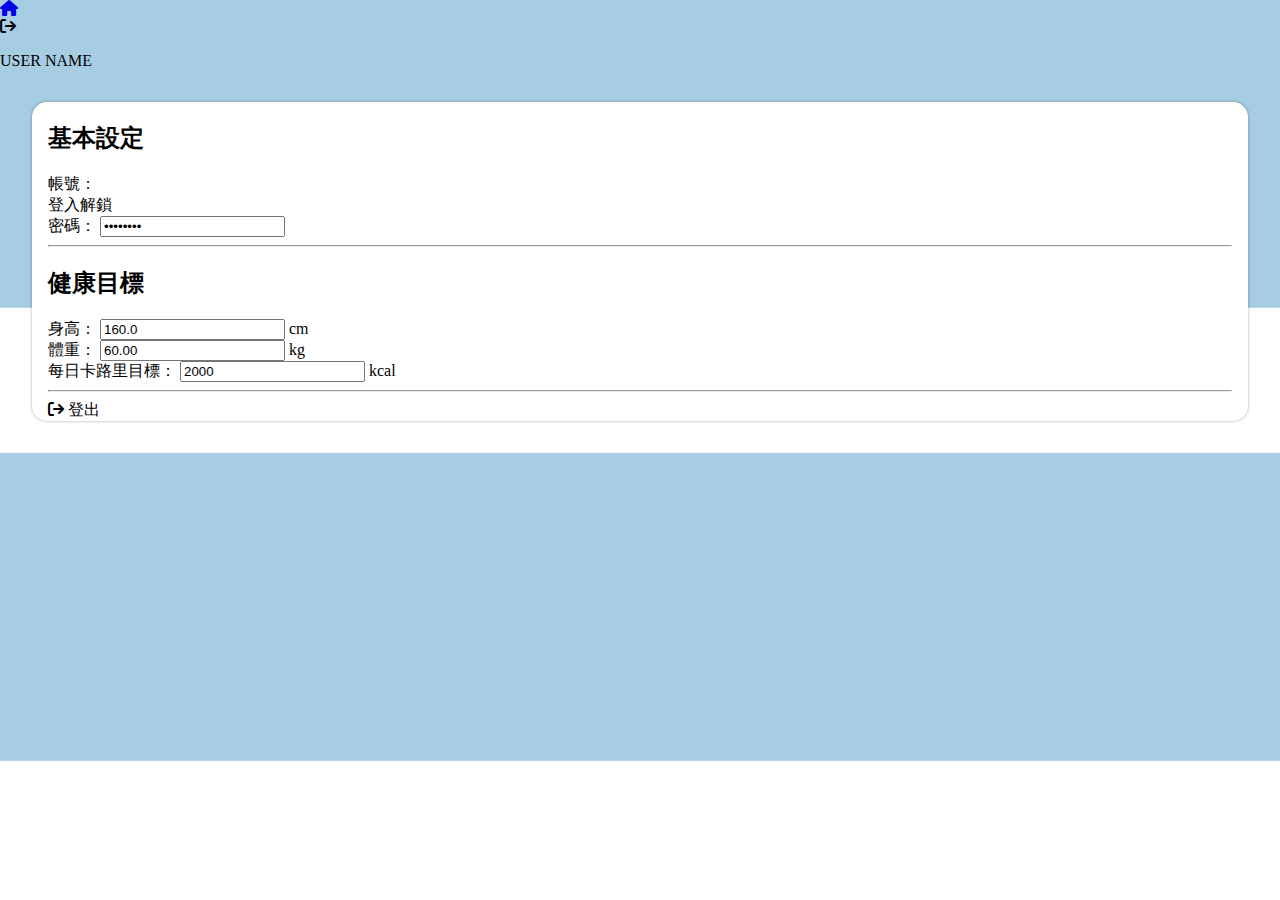
<file: ai_test_settings.html>
<!DOCTYPE html>
<html lang="zh-Hant">
<head>
    <meta charset="UTF-8">
    <meta name="viewport" content="width=device-width, initial-scale=1.0">
    <title>使用者設定</title>
    <link rel="stylesheet" href="style.css"> 
    <link rel="stylesheet" href="https://cdnjs.cloudflare.com/ajax/libs/font-awesome/6.0.0-beta3/css/all.min.css">
</head>
<body>
    <header class="top-navbar">
        <div class="header-right">
            <a href="dashboard.html" title="儀表板"><i class="fa-solid fa-house home-icon"></i></a>
            
            <div class="logout-icon" title="登出">
                <i class="fa-solid fa-arrow-right-from-bracket"></i>
            </div>
            
            <a href="settings.html" title="設定"><div class="profile-pic nav-icon active"></div></a>
            <div class="dot-indicator"></div>
        </div>
    </header>

    <main class="dashboard full-width-layout settings-page-layout">
        <div class="settings-content-wrapper">
             <div class="profile-display-area">
                <div class="profile-pic large"></div>
                <p class="user-name large">USER NAME</p>
            </div>
            
            <div class="card settings-card">
                <div class="setting-block basic-setting">
                    <h2 class="handwritten-title">基本設定</h2>
                    <div class="setting-item">
                        <span class="setting-label">帳號：</span>
                        <div class="action-button login-button"><span>登入解鎖</span></div>
                    </div>
                    <div class="setting-item">
                        <span class="setting-label">密碼：</span>
                        <input type="password" value="********" class="handwritten-input">
                    </div>
                </div>

                <hr class="handwritten-divider">

                <div class="setting-block health-target">
                    <h2 class="handwritten-title">健康目標</h2>
                    <div class="setting-item">
                        <span class="setting-label">身高：</span>
                        <input type="number" value="160.0" class="handwritten-input small"> cm
                    </div>
                    <div class="setting-item">
                        <span class="setting-label">體重：</span>
                        <input type="number" value="60.00" class="handwritten-input small"> kg
                    </div>
                    <div class="setting-item">
                        <span class="setting-label">每日卡路里目標：</span>
                        <input type="number" value="2000" class="handwritten-input small"> kcal
                    </div>
                </div>
                
                <hr class="handwritten-divider">
                
                <div class="logout-full-button hidden-on-navbar">
                    <i class="fa-solid fa-arrow-right-from-bracket"></i> 登出
                </div>
            </div>
        </div>
    </main>
</body>
</html>
</file>
<file: style.css>
*{
  
}
body{
  user-select: none;
  margin: 0 auto;
  display: block;
  background: linear-gradient(to bottom, var(--bg1) 68%, var(--bg2) 0%);
  background-position: center;
  background-size: cover;
  transition: 1s;
}

/* LOADING... */
.loading{
  position: fixed;
  z-index: 5;
  width: 100%;
  height: 100%;
  text-align: center;
  align-content: center;
  font-size: 2vw;
  background: linear-gradient(to bottom,var(--load1) 0, var(--load2) 100%);
  pointer-events: none;
}
.loading p{
  animation: loading 2s linear infinite;
  animation-play-state: running;
}
.loading img{
  width: 128;
  height: 128;
}
@keyframes loading{
  0%,100%{
    opacity: 1;
  }
  50%{
    opacity: 0;
  }
}

/* MENU */
.menu-btn{
  position: fixed;
  z-index: 2;
  right: 0;
  padding: 10 0 10 0;
  border-radius: 0 0 0 15px;
  width: 130px;
  background-color: var(--menu);
  text-align: center;
  font-size: 20;
}
.menu-btn:hover{
  background-color: var(--hmenu);
}
#click-menu{
  display: none;
}
#click-menu:checked{
   ~ * .list {
    transform: translateX(-100%);
    transition-duration: 1s;
    transition-timing-function: ease-in-out;
  }
  ~ * .list-bg{
    pointer-events: auto;
  }
}
#click-menu:not(:checked){
  ~ * .list-w{
    pointer-events: none;
  }
  ~ * .list {
    transform: translateX(100%);
    transition-duration: 1s;
    transition-timing-function: ease-in-out;
  }
  ~ * .list-bg{
    pointer-events: none;
  }
}
.list-bg{
  pointer-events: none;
  position: fixed;
  z-index: 1;
  width: 100%;
  height: 100%;
  background: var(--l-bg);
  backdrop-filter: blur(3px);
  transition: .65s;
}
.list-w{
  position: fixed;
  z-index: 2;
  right:0;
  top: 42.67;
  overflow: hidden;
}
.list{
  height: calc(100vh - 42.67px);
  position: relative;
  right: -100%;
  margin: 0;
  padding: 0;
  border-radius: 3vw 0 0 3vw;
  overflow: hidden;
  background-color: var(--list);
}
.l-item{
  list-style: none;
  padding: 10 20 10 0;
  width: 150px;
  position: relative;
}
.l-item:hover{
  background-color: var(--hlist);
}
.list-text{
  color: var(--l-te);
  margin: 0;
  text-align: right;
}

/* CONTENT */
.mid-text{
  text-align: center;
  position: absolute;
  top: 18%;
  left: 50%;
  transform: translate(-50%, -50%);
  color: var(--text);
}
.title{
  font-weight: bold;
  font-size: 3vw;
}
.sub{
  font-size: 1.5vw;
}
.card-w{
  display: flex;
  position: absolute;
  justify-content: center;
  width: 100vw;
  top: 68%;
  transform: translate(0, -50%);
}
.card{
  flex-basis: 15%;
  height: auto;
  background: var(--c-bg);
  margin: 2.5vw;
  padding: 0px 16px;
  box-shadow: #00000059 0em 0em 0.2em;
  border-radius: 15px;
  transition: .5s;
  overflow: hidden;}
.card:hover{
  transform: scale(1.05);
  box-shadow: #00000059 0em 0em 0.3em;
  .c-img{
    opacity: .7;
  }
}
.c-title{
  color: var(--text);
  font-weight: bold;
}
.c-sub{
  color: var(--subt);
}
.c-img{
  margin: 0px -16px;
  width: calc(100% + 32px);
  height: 100px; 
  object-fit: cover;
}

/* MEDIA */
@media screen and (max-width: 164vh){
  .card-w{
    flex-direction: column;
    top: 100%;
  }
}
/@media screen and (max-height: 210vw) and (max-width: 450px){
  .card-w{
    top: 80%;
  }
}

/* */
a{
  text-decoration: none;
}
a:hover{
  text-decoration: none;
}

#insert-window{
  pointer-events: none;
  background: var(--c-bg);
  color: var(--text);
  padding: 15;
  border-radius: 20px;
  width: 60vw;
  position: fixed;
  z-index: 5;
  top: 50%;
  left: 50%;
  transform: translate(-50%, -50%);
}
.insert-bg{
  pointer-events: none;
  position: fixed;
  z-index: 5;
  width: 100%;
  height: 100%;
  background: var(--l-bg);
  backdrop-filter: blur(3px);
  transition: .65s;
}
#insert-w-close{
  display: block;
  width: 20px;
  float: right;
  fill: var(--text);
}
.insert-input{
  width: -webkit-fill-available;
  resize: none;
}
.insert-input:focus{
  outline: none;
}
#insert-sub{
  height: 30%;
}
.insert-field{
  width: -webkit-fill-available;
  display: inline-block;
  margin-block-end: 15px;
}
#insert-submit{
  display: block;
  float: right;
  color: var(--text);
  background: var(--c-bg);
  padding: 5 10 5;
  border-radius: 10px;
  border: 1px solid var(--text);
}

#copy-alert{
  position: absolute;
  z-index: 2;
  font-size: 13;
  text-align: center;
  width: 70px;
  padding: 5;
  border-radius: 6px;
  color: white;
  background: #0000005e;
  top: 85%;
  left: 50%;
  transform: translate(-50%);
}
.hide{
  opacity: 0;
  transition: .65s;
}
.dark{
  --bg1: #2b3e50;
  --bg2: #1b1f26;
  --l-bg: #7a7e7fa3;
  --text: #fff;
  --c-bg: #000000;
  --subt: #cbcbcb;
}

:root{
  --text: #000000;
  --subt: #626262;
  --l-te: #fff;
  
  --load1: #deeef1;
  --load2: #a6cde2;
  --bg1: #a6cde2;
  --bg2: #fff;
  --menu: #ffffffbd;
  --hmenu: #ffffff;
  --list: #0000005e;
  --hlist: #00000094;
  --l-bg: #d9e0e3a3;
  --c-bg: #fff;
  
  --goobl: #e8f0fe;
  --blu11: #6C9AD8;
  --pur11: #D7D5E3;
  --gry18: #E7E7E7;
  --gre18: #7EC2B7;
  --dbr20: #AD927F;
  --brn20: #DECFC8;
}
</file>
